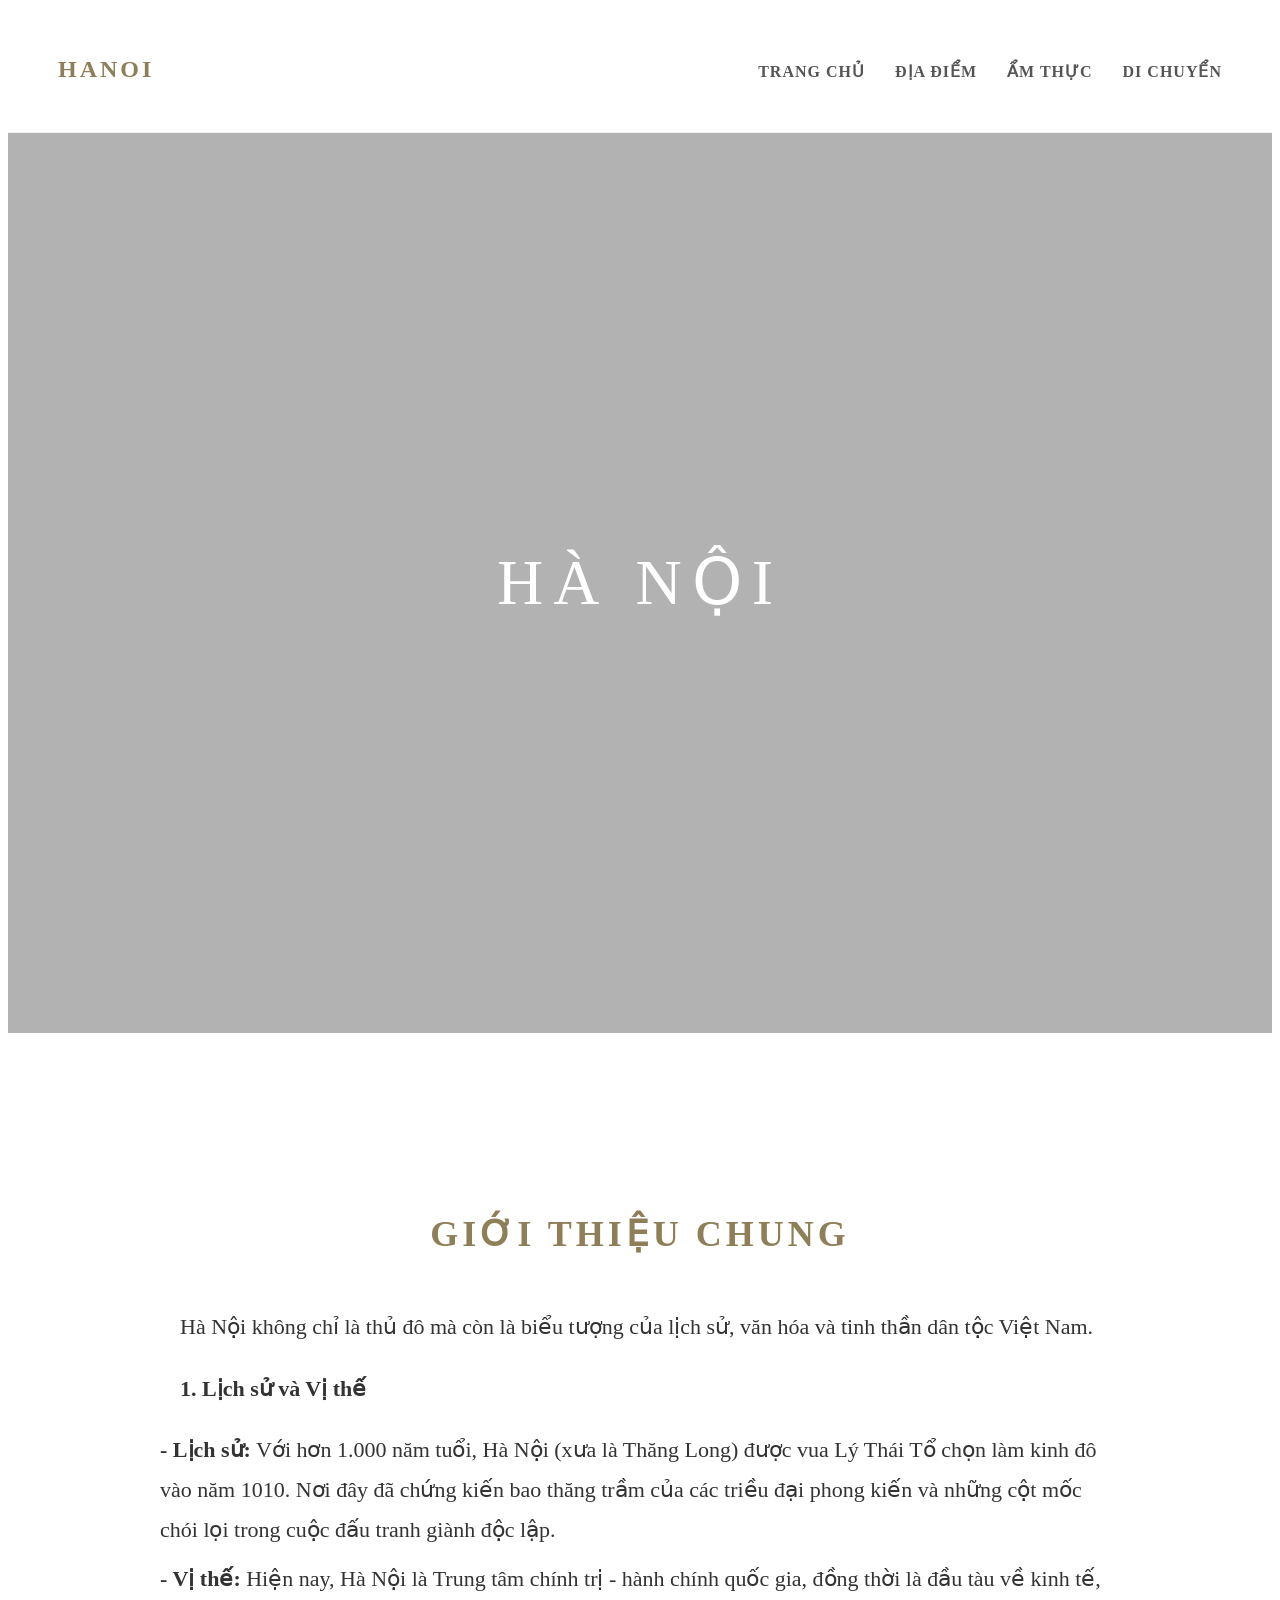
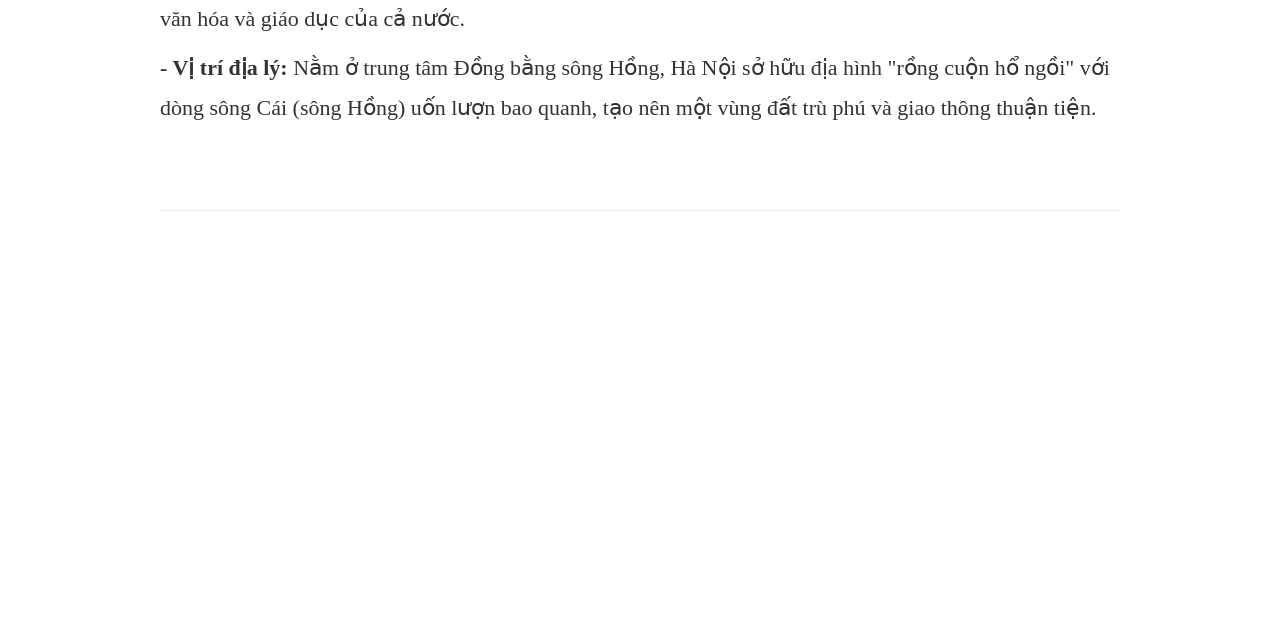
<file: index.html>
<!DOCTYPE html>
<html lang="vi">
<head>
    <meta charset="UTF-8">
    <meta name="viewport" content="width=device-width, initial-scale=1.0">
    <title>Hà Nội - Du Lịch Địa Phương</title> 
    <link rel="stylesheet" type="text/css" href="style.css">
</head>
<body>

    <nav>
        <div class="logo">HANOI</div>
        <ul>
            <li><a href="Du lịch địa phương.html">Trang chủ</a></li>
            <li><a href="địa điểm.html">Địa điểm</a></li>
            <li><a href="ẩm thực.html">Ẩm thực</a></li>
            <li><a href="di chuyển.html">Di chuyển</a></li>
        </ul>
    </nav>

    <header id="home">
        <h1>HÀ NỘI</h1>
    </header>

    <div class="container">
       <section>
            <h2>Giới thiệu chung</h2>
            <p>Hà Nội không chỉ là thủ đô mà còn là biểu tượng của lịch sử, văn hóa và tinh thần dân tộc Việt Nam.</p>
            <div style="margin-top: 20px;">
                <p><strong>1. Lịch sử và Vị thế</strong></p>
                <ul style="list-style: none; padding-left: 0;">
                    <li style="margin-bottom: 10px;">
                        <strong>- Lịch sử:</strong> Với hơn 1.000 năm tuổi, Hà Nội (xưa là Thăng Long) được vua Lý Thái Tổ chọn làm kinh đô vào năm 1010. Nơi đây đã chứng kiến bao thăng trầm của các triều đại phong kiến và những cột mốc chói lọi trong cuộc đấu tranh giành độc lập.
                    </li>
                    <li style="margin-bottom: 10px;">
                        <strong>- Vị thế:</strong> Hiện nay, Hà Nội là Trung tâm chính trị - hành chính quốc gia, đồng thời là đầu tàu về kinh tế, văn hóa và giáo dục của cả nước.
                    </li>
                    <li style="margin-bottom: 10px;">
                        <strong>- Vị trí địa lý:</strong> Nằm ở trung tâm Đồng bằng sông Hồng, Hà Nội sở hữu địa hình "rồng cuộn hổ ngồi" với dòng sông Cái (sông Hồng) uốn lượn bao quanh, tạo nên một vùng đất trù phú và giao thông thuận tiện.
                    </li>
                </ul>
            </div>
        </section>
<center><iframe width="560" height="315" src="https://www.youtube.com/embed/islIcqkqUdg?si=MKTOXXMUmC6KgOb7" title="YouTube video player" frameborder="0" allow="accelerometer; autoplay; clipboard-write; encrypted-media; gyroscope; picture-in-picture; web-share" referrerpolicy="strict-origin-when-cross-origin" allowfullscreen></iframe></center>

</body>
</html>
</file>
<file: style.css>
:root {
            --primary-color: #8e7f58; 
            --text-color: #333;
            --bg-color: #ffffff;
        }


        * { margin: 4; padding: 4; box-sizing: border-box; }
       
        body {
            font-family: 'Times New Roman', Times, serif; 
		font-size: 22px;
            line-height: 1.8;
            color: var(--text-color);
            scroll-behavior: smooth; 
        }

        nav {
            position: relative;
            top: 0; width: 100%;
            background: rgba(255, 255, 255, 0.95);
            padding: 20px 50px;
            display: flex;
            justify-content: space-between;
            align-items: center;
            z-index: 1000;
            border-bottom: 1px solid #eee;
        }


        .logo { font-size: 24px; font-weight: bold; letter-spacing: 3px; color: var(--primary-color); }


        nav ul { list-style: none; display: flex; }
        nav ul li { margin-left: 30px; }
        nav ul li a {
            text-decoration: none;
            color: #555;
            text-transform: uppercase;
            font-size: 16px;
            letter-spacing: 1px;
            transition: 0.3s;
            font-weight: bold;
        }
        nav ul li a:hover { color: var(--primary-color); }

        header {
            height: 100vh;
            background: linear-gradient(rgba(0,0,0,0.3), rgba(0,0,0,0.3)),
                        url('https://i.pinimg.com/1200x/d4/3a/80/d43a8018cb38ad21df82fe6ae5277df4.jpg') no-repeat center center/cover;
            display: flex;
            align-items: center;
            justify-content: center;
            color: white;
            text-align: center;
        }


        header h1 { font-size: 4rem; font-weight: 300; letter-spacing: 10px; }


        .container { max-width: 1000px; margin: 80px auto; padding: 0 20px; }
        section { padding: 60px 0; border-bottom: 1px solid #eee; }
        h2 {
            text-align: center;
            font-size: 36px;
            margin-bottom: 40px;
            text-transform: uppercase;
            letter-spacing: 4px;
            color: var(--primary-color);
        }
        p {margin-left: 20px;
        margin-right: 20px;}

        
        .content-img { width: 96%; height: auto; margin: 20px 0; align: center; }
       

        ul.style-list { list-style: none; }
        ul.style-list li { margin-bottom: 30px; }
        ul.style-list li strong { color: var(--primary-color); font-size: 27px; }


        table { width: 100%; border-collapse: collapse; margin-top: 20px; }
        table th, table td { border: 1px solid #ddd; padding: 15px; text-align: center; }
        table th { background: #f9f9f9; font-weight: normal; text-transform: uppercase; }

        footer { text-align: center; padding: 50px; background: #1a1a1a; color: #888; font-size: 12px; }
</file>
